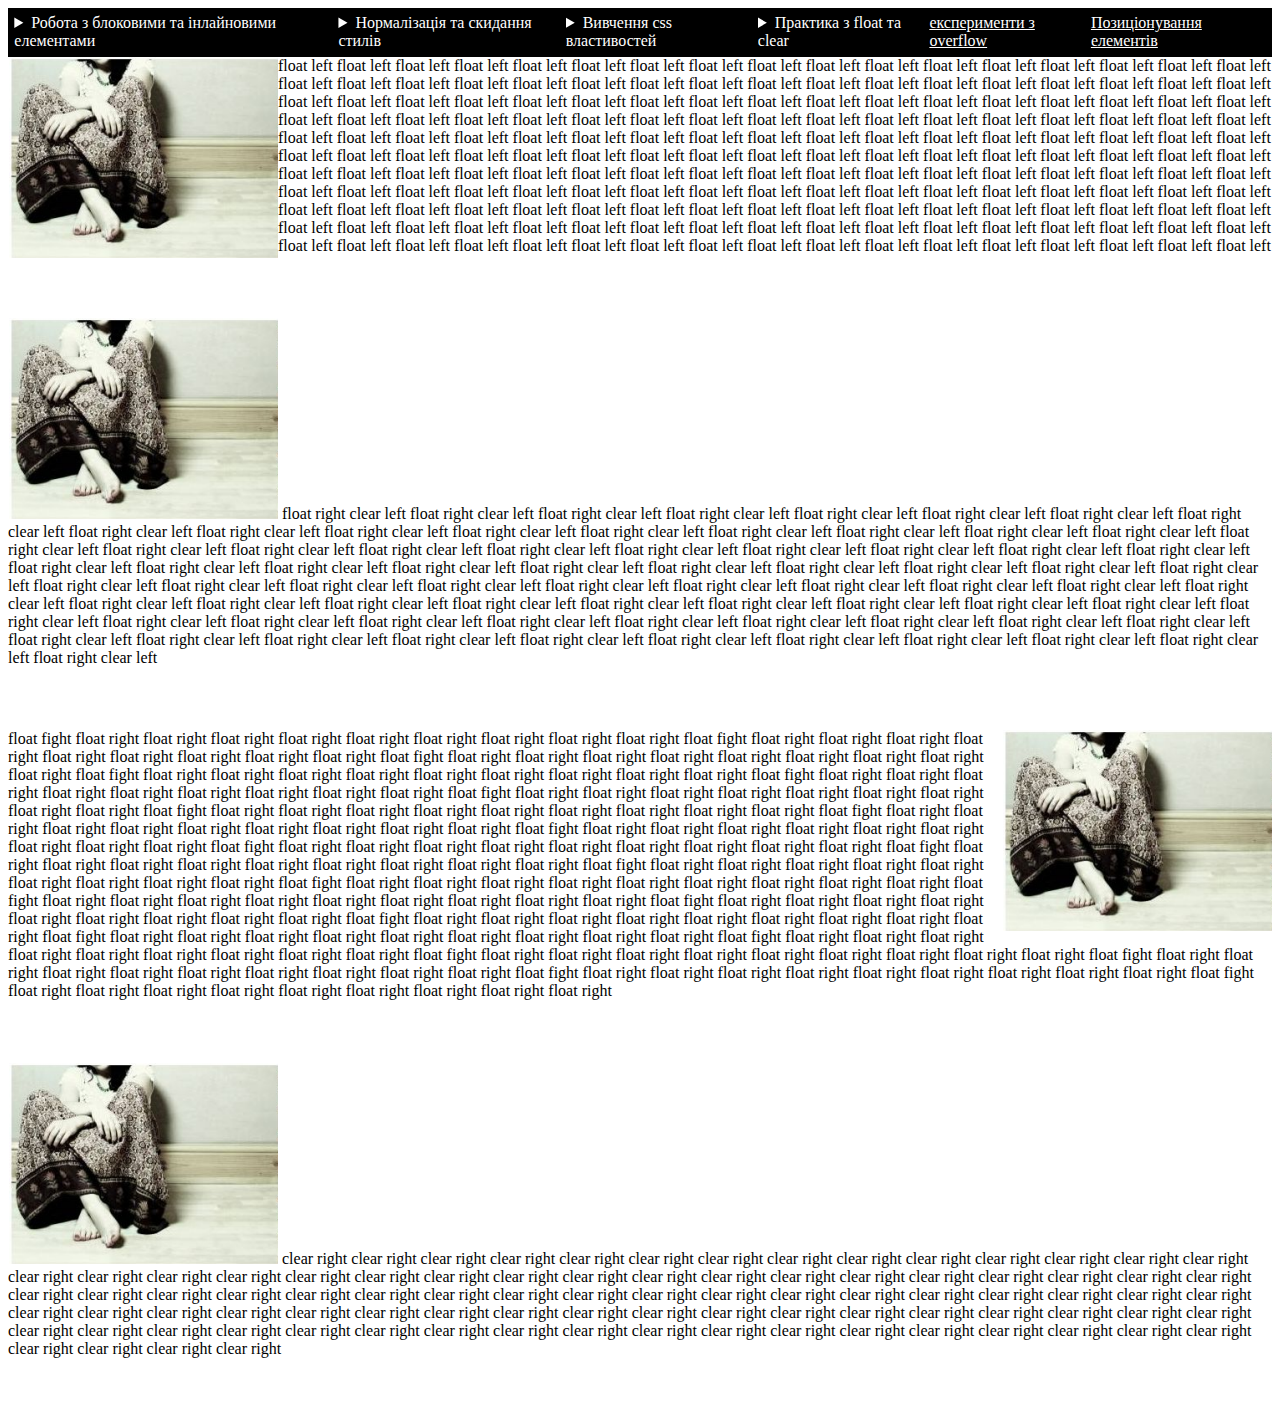
<file: pages/clear.html>
<!DOCTYPE html>
<html lang="en">
<head>
    <meta charset="UTF-8">
    <title>Clear</title>
    <link rel="stylesheet" href="../styles/main.css">
</head>
<body>
<header>
    <nav>
        <ul class="first-level-list">
            <li>
                <details>
                    <summary> Робота з блоковими та інлайновими елементами</summary>
                    <ul class="second-level-list">
                        <li><a href="block_and_inline.html">Сторінка з div та span</a></li>
                    </ul>
                </details>
            </li>
            <li>
                <details>
                    <summary> Нормалізація та скидання стилів</summary>
                    <ul class="second-level-list">
                        <li><a href="normalization.html">Нормалізація</a></li>
                        <li><a href="reset.html">Скидання</a></li>
                    </ul>
                </details>
            </li>
            <li>
                <details>
                    <summary> Вивчення css властивостей</summary>
                    <ul class="second-level-list">
                        <li>
                            <details>
                                <summary>Display</summary>
                                <ul class="third-level-list">
                                    <li><a href="block.html">block</a></li>
                                    <li><a href="inline.html">inline</a></li>
                                    <li><a href="flex.html">flex</a></li>
                                </ul>
                            </details>
                        </li>
                        <li><a href="box-sizing.html">Box-sizing</a></li>
                    </ul>
                </details>
            </li>
            <li>
                <details>
                    <summary>Практика з float та clear</summary>
                    <ul class="second-level-list">
                        <li><a href="float.html">float</a></li>
                        <li><a href="clear.html"> clear</a></li>
                    </ul>
                </details>
            </li>
            <li><a href="overflow.html">експерименти з overflow</a></li>
            <li><a href="position.html"> Позиціонування елементів</a></li>
        </ul>
    </nav>
</header>

<main>
    <div class="div-float">
        <img src="../assets/images/img.png" alt="img from presentation" class="float-left">
        float left float left float left float left float left float left float left float left float left float left
        float left
        float left float left float left float left float left float left float left float left float left float left
        float left
        float left float left float left float left float left float left float left float left float left float left
        float left
        float left float left float left float left float left float left float left float left float left float left
        float left
        float left float left float left float left float left float left float left float left float left float left
        float left
        float left float left float left float left float left float left float left float left float left float left
        float left
        float left float left float left float left float left float left float left float left float left float left
        float left
        float left float left float left float left float left float left float left float left float left float left
        float left
        float left float left float left float left float left float left float left float left float left float left
        float left
        float left float left float left float left float left float left float left float left float left float left
        float left
        float left float left float left float left float left float left float left float left float left float left
        float left
        float left float left float left float left float left float left float left float left float left float left
        float left
        float left float left float left float left float left float left float left float left float left float left
        float left
        float left float left float left float left float left float left float left float left float left float left
        float left
        float left float left float left float left float left float left float left float left float left float left
        float left
        float left float left float left float left float left float left float left float left float left float left
        float left
        float left float left float left float left float left float left float left float left float left float left
        float left
    </div>
    <div class="div-float">
        <img src="../assets/images/img.png" alt="img from presentation" class="clear-left">
        float right clear left float right clear left float right clear left float right clear left
        float right clear left float right clear left float right clear left float right clear left
        float right clear left float right clear left float right clear left
        float right clear left float right clear left float right clear left float right clear left
        float right clear left float right clear left float right clear left float right clear left
        float right clear left float right clear left float right clear left
        float right clear left float right clear left float right clear left float right clear left
        float right clear left float right clear left float right clear left float right clear left
        float right clear left float right clear left float right clear left
        float right clear left float right clear left float right clear left float right clear left
        float right clear left float right clear left float right clear left float right clear left
        float right clear left float right clear left float right clear left
        float right clear left float right clear left float right clear left float right clear left
        float right clear left float right clear left float right clear left float right clear left
        float right clear left float right clear left float right clear left
        float right clear left float right clear left float right clear left float right clear left
        float right clear left float right clear left float right clear left float right clear left
        float right clear left float right clear left float right clear left
        float right clear left float right clear left float right clear left float right clear left
        float right clear left float right clear left float right clear left float right clear left
        float right clear left float right clear left float right clear left
    </div>
    <div class="div-float">
        <img src="../assets/images/img.png" alt="img from presentation" class="float-right">
        float fight float right float right float right float right float right float right float right float right
        float right
        float fight float right float right float right float right float right float right float right float right
        float right
        float fight float right float right float right float right float right float right float right float right
        float right
        float fight float right float right float right float right float right float right float right float right
        float right
        float fight float right float right float right float right float right float right float right float right
        float right
        float fight float right float right float right float right float right float right float right float right
        float right
        float fight float right float right float right float right float right float right float right float right
        float right
        float fight float right float right float right float right float right float right float right float right
        float right
        float fight float right float right float right float right float right float right float right float right
        float right
        float fight float right float right float right float right float right float right float right float right
        float right
        float fight float right float right float right float right float right float right float right float right
        float right
        float fight float right float right float right float right float right float right float right float right
        float right
        float fight float right float right float right float right float right float right float right float right
        float right
        float fight float right float right float right float right float right float right float right float right
        float right
        float fight float right float right float right float right float right float right float right float right
        float right
        float fight float right float right float right float right float right float right float right float right
        float right
        float fight float right float right float right float right float right float right float right float right
        float right
        float fight float right float right float right float right float right float right float right float right
        float right
        float fight float right float right float right float right float right float right float right float right
        float right
        float fight float right float right float right float right float right float right float right float right
        float right
        float fight float right float right float right float right float right float right float right float right
        float right
        float fight float right float right float right float right float right float right float right float right
        float right
    </div>
    <div class="div-float">
        <img src="../assets/images/img.png" alt="img from presentation" class="clear-right">
        clear right clear right clear right clear right clear right clear right
        clear right clear right clear right clear right clear right clear right
        clear right clear right clear right clear right clear right clear right
        clear right clear right clear right clear right clear right clear right
        clear right clear right clear right clear right clear right clear right
        clear right clear right clear right clear right clear right clear right
        clear right clear right clear right clear right clear right clear right
        clear right clear right clear right clear right clear right clear right
        clear right clear right clear right clear right clear right clear right
        clear right clear right clear right clear right clear right clear right
        clear right clear right clear right clear right clear right clear right
        clear right clear right clear right clear right clear right clear right
        clear right clear right clear right clear right clear right clear right
        clear right clear right clear right clear right clear right clear right
        clear right clear right clear right clear right clear right clear right
    </div>
</main>
</body>
</html>
</file>
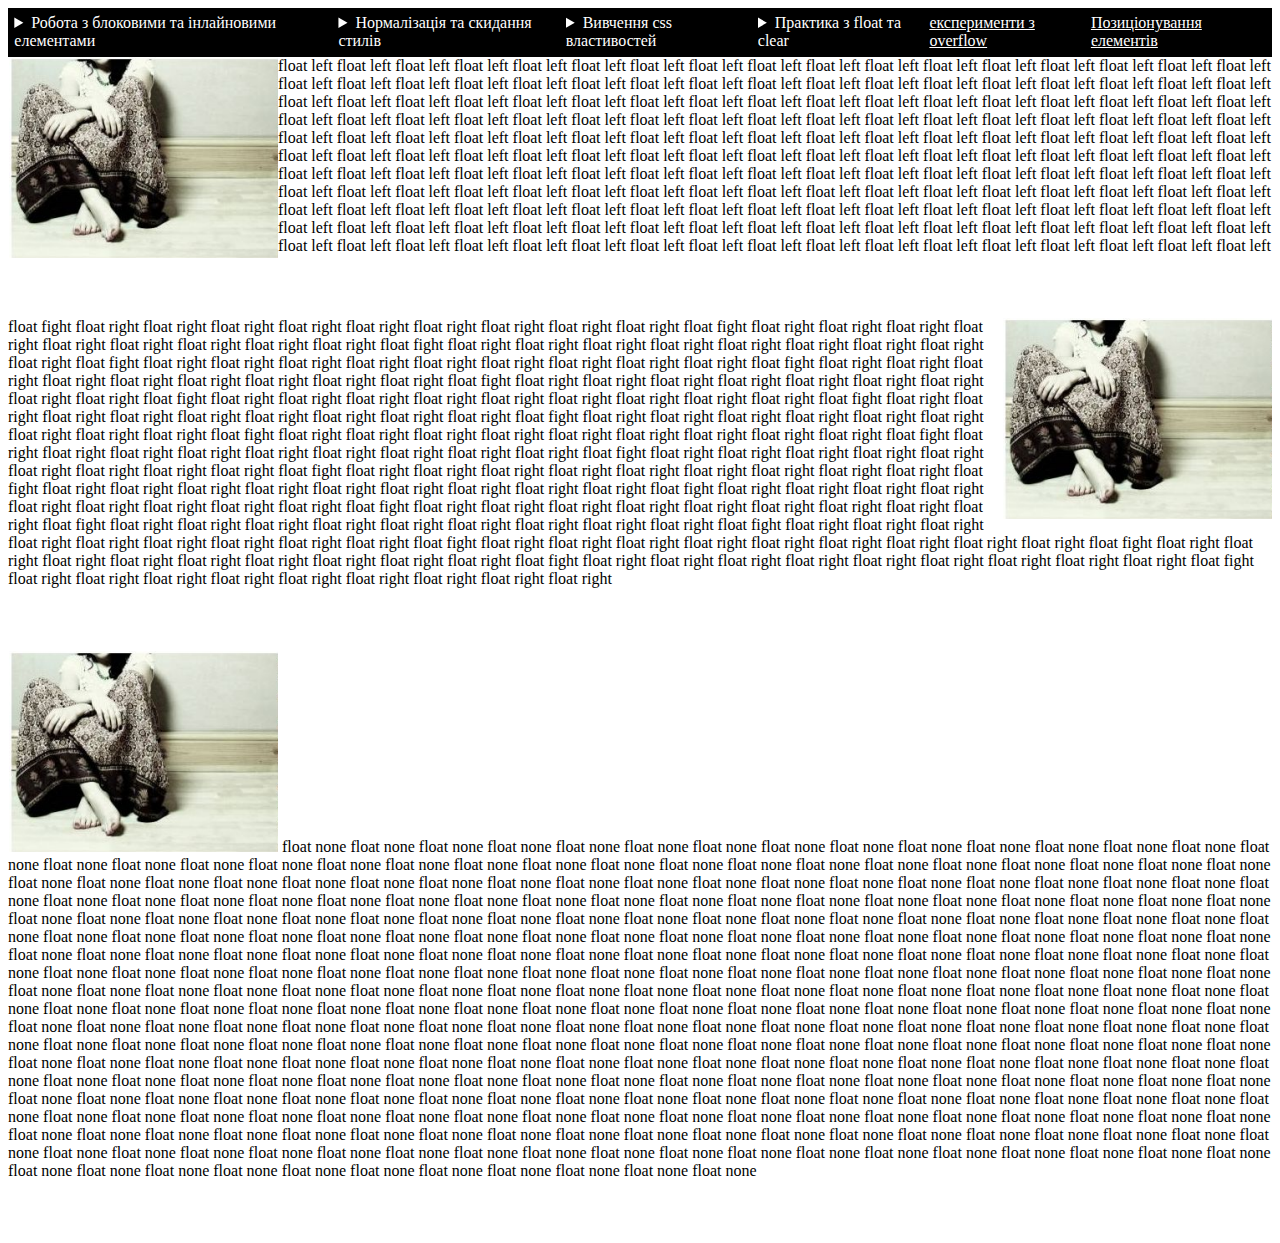
<file: pages/float.html>
<!DOCTYPE html>
<html lang="en">
<head>
    <meta charset="UTF-8">
    <title>Float</title>
    <link rel="stylesheet" href="../styles/main.css">
</head>
<body>
<main>
    <header>
        <nav>
            <ul class="first-level-list">
                <li>
                    <details>
                        <summary> Робота з блоковими та інлайновими елементами</summary>
                        <ul class="second-level-list">
                            <li><a href="block_and_inline.html">Сторінка з div та span</a></li>
                        </ul>
                    </details>
                </li>
                <li>
                    <details>
                        <summary> Нормалізація та скидання стилів</summary>
                        <ul class="second-level-list">
                            <li><a href="normalization.html">Нормалізація</a></li>
                            <li><a href="reset.html">Скидання</a></li>
                        </ul>
                    </details>
                </li>
                <li>
                    <details>
                        <summary> Вивчення css властивостей</summary>
                        <ul class="second-level-list">
                            <li>
                                <details>
                                    <summary>Display</summary>
                                    <ul class="third-level-list">
                                        <li><a href="block.html">block</a></li>
                                        <li><a href="inline.html">inline</a></li>
                                        <li><a href="flex.html">flex</a></li>
                                    </ul>
                                </details>
                            </li>
                            <li><a href="box-sizing.html">Box-sizing</a></li>
                        </ul>
                    </details>
                </li>
                <li>
                    <details>
                        <summary>Практика з float та clear</summary>
                        <ul class="second-level-list">
                            <li><a href="float.html">float</a></li>
                            <li><a href="clear.html"> clear</a></li>
                        </ul>
                    </details>
                </li>
                <li><a href="overflow.html">експерименти з overflow</a></li>
                <li><a href="position.html"> Позиціонування елементів</a></li>
            </ul>
        </nav>
    </header>
    <div class="div-float">
        <img src="../assets/images/img.png" alt="img from presentation" class="float-left">
        float left float left float left float left float left float left float left float left float left float left
        float left
        float left float left float left float left float left float left float left float left float left float left
        float left
        float left float left float left float left float left float left float left float left float left float left
        float left
        float left float left float left float left float left float left float left float left float left float left
        float left
        float left float left float left float left float left float left float left float left float left float left
        float left
        float left float left float left float left float left float left float left float left float left float left
        float left
        float left float left float left float left float left float left float left float left float left float left
        float left
        float left float left float left float left float left float left float left float left float left float left
        float left
        float left float left float left float left float left float left float left float left float left float left
        float left
        float left float left float left float left float left float left float left float left float left float left
        float left
        float left float left float left float left float left float left float left float left float left float left
        float left
        float left float left float left float left float left float left float left float left float left float left
        float left
        float left float left float left float left float left float left float left float left float left float left
        float left
        float left float left float left float left float left float left float left float left float left float left
        float left
        float left float left float left float left float left float left float left float left float left float left
        float left
        float left float left float left float left float left float left float left float left float left float left
        float left
        float left float left float left float left float left float left float left float left float left float left
        float left
    </div>
    <div class="div-float">
        <img src="../assets/images/img.png" alt="img from presentation" class="float-right">
        float fight float right float right float right float right float right float right float right float right
        float right
        float fight float right float right float right float right float right float right float right float right
        float right
        float fight float right float right float right float right float right float right float right float right
        float right
        float fight float right float right float right float right float right float right float right float right
        float right
        float fight float right float right float right float right float right float right float right float right
        float right
        float fight float right float right float right float right float right float right float right float right
        float right
        float fight float right float right float right float right float right float right float right float right
        float right
        float fight float right float right float right float right float right float right float right float right
        float right
        float fight float right float right float right float right float right float right float right float right
        float right
        float fight float right float right float right float right float right float right float right float right
        float right
        float fight float right float right float right float right float right float right float right float right
        float right
        float fight float right float right float right float right float right float right float right float right
        float right
        float fight float right float right float right float right float right float right float right float right
        float right
        float fight float right float right float right float right float right float right float right float right
        float right
        float fight float right float right float right float right float right float right float right float right
        float right
        float fight float right float right float right float right float right float right float right float right
        float right
        float fight float right float right float right float right float right float right float right float right
        float right
        float fight float right float right float right float right float right float right float right float right
        float right
        float fight float right float right float right float right float right float right float right float right
        float right
        float fight float right float right float right float right float right float right float right float right
        float right
        float fight float right float right float right float right float right float right float right float right
        float right
        float fight float right float right float right float right float right float right float right float right
        float right
    </div>
    <div class="div-float">
        <img src="../assets/images/img.png" alt="img from presentation" class="float-none">
        float none float none float none float none float none float none float none float none float none float none
        float none float none float none float none float none float none float none float none float none float none
        float none float none float none float none float none float none float none float none float none float none
        float none float none float none float none float none float none float none float none float none float none
        float none float none float none float none float none float none float none float none float none float none
        float none float none float none float none float none float none float none float none float none float none
        float none float none float none float none float none float none float none float none float none float none
        float none float none float none float none float none float none float none float none float none float none
        float none float none float none float none float none float none float none float none float none float none
        float none float none float none float none float none float none float none float none float none float none
        float none float none float none float none float none float none float none float none float none float none
        float none float none float none float none float none float none float none float none float none float none
        float none float none float none float none float none float none float none float none float none float none
        float none float none float none float none float none float none float none float none float none float none
        float none float none float none float none float none float none float none float none float none float none
        float none float none float none float none float none float none float none float none float none float none
        float none float none float none float none float none float none float none float none float none float none
        float none float none float none float none float none float none float none float none float none float none
        float none float none float none float none float none float none float none float none float none float none
        float none float none float none float none float none float none float none float none float none float none
        float none float none float none float none float none float none float none float none float none float none
        float none float none float none float none float none float none float none float none float none float none
        float none float none float none float none float none float none float none float none float none float none
        float none float none float none float none float none float none float none float none float none float none
        float none float none float none float none float none float none float none float none float none float none
        float none float none float none float none float none float none float none float none float none float none
        float none float none float none float none float none float none float none float none float none float none
        float none float none float none float none float none float none float none float none float none float none
        float none float none float none float none float none float none float none float none float none float none
        float none float none float none float none float none float none float none float none float none float none
        float none float none float none float none float none float none float none float none float none float none
        float none float none float none float none float none float none float none float none float none float none
        float none float none float none float none float none float none float none float none float none float none
        float none float none float none float none float none float none float none float none float none float none
    </div>
</main>
</body>
</html>
</file>
<file: styles/main.css>
ul {
    list-style: none;
}

a {
    color: white;
}

.first-level-list li {
    background-color: black;
}

.first-level-list summary:focus, .second-level-list li {
    background-color: #199bfe;
    border-color: gray;
    border-collapse: collapse;
    border-style: solid;
}

.second-level-list summary:focus, .second-level-list li:focus {
    background-color: #00508d;
}

nav > ul {
    background-color: black;
    color: white;
    padding: 0.5%;
    margin: 0;
    display: flex;
}

nav ul li {
    margin-right: 10px;
    position: relative;
}

nav ul li details {
    display: block;
    height: 100%;
    overflow: hidden;
}

nav ul li > ul {
    margin-left: 20px;
    display: none;
    position: absolute;
    left: 100%;
    top: 0;
}

nav ul li > ul > li > details ul {
    position: absolute;
    top: 0;
    left: 100%;
}

nav ul li details[open] > ul {
    display: block;
}

nav ul li details[open] ul li details[open] ul {
    display: block;
    top: 0;
    left: 0;
}

.third-level-list {
    float: right;
    top: 0;
    right: 0;
    padding: .5rem;
    max-width: 50%;
}

span {
    color: blue;
}

.display-block {
    display: block;
    background-color: yellow;
}

.display-inline-block {
    display: inline-block;
    background-color: lime;
}

.display-inline {
    display: inline;
    background-color: lightblue;
}

.display-inline-grid {
    display: inline-grid;
    background-color: gray;
}

.display-inline-flex {
    display: inline-flex;
    background-color: pink;
}

.display-flex {
    display: flex;
    background-color: orange;
}

.border-box {
    box-sizing: border-box;
    background-color: lime;
    width: 300px;
    padding: 20px;
    border: 5px solid black;
}

.content-box {
    box-sizing: content-box;
    background-color: orange;
    width: 300px;
    padding: 20px;
    border: 5px solid black;
}

.content {
    width: 100%;
    height: 100%;
    background-color: white;
    padding: 10px;
}

.float-left {
    float: left;
}

.float-right {
    float: right;
}

.float-none {
    float: none;
}

.div-float {
    margin-bottom: 5%;
}

.clear {
    clear: both;
}

.clear-left {
    clear: left;
}

.clear-right {
    clear: left;
}

.block {
    width: 150px;
    height: 150px;
    margin: 15px;
    border: 1px solid #000;
    background-color: green;
}

.overflow-scroll {
    overflow: scroll;
}

.overflow-auto {
    overflow: auto;
}

.overflow-hidden {
    overflow: hidden;
}

.overflow-visible {
    overflow: visible;
}

.static {
    background-color: red;
    position: static;
}

.relative {
    background-color: pink;
    position: relative;
}

.absolute {
    background-color: blue;
    position: absolute;
}

.sticky {
    background-color: orange;
    position: sticky;
}

.fixed {
    background-color: lime;
    position: fixed;
}

.position {
    padding: 2%;
    margin: 0 auto;
}
</file>
